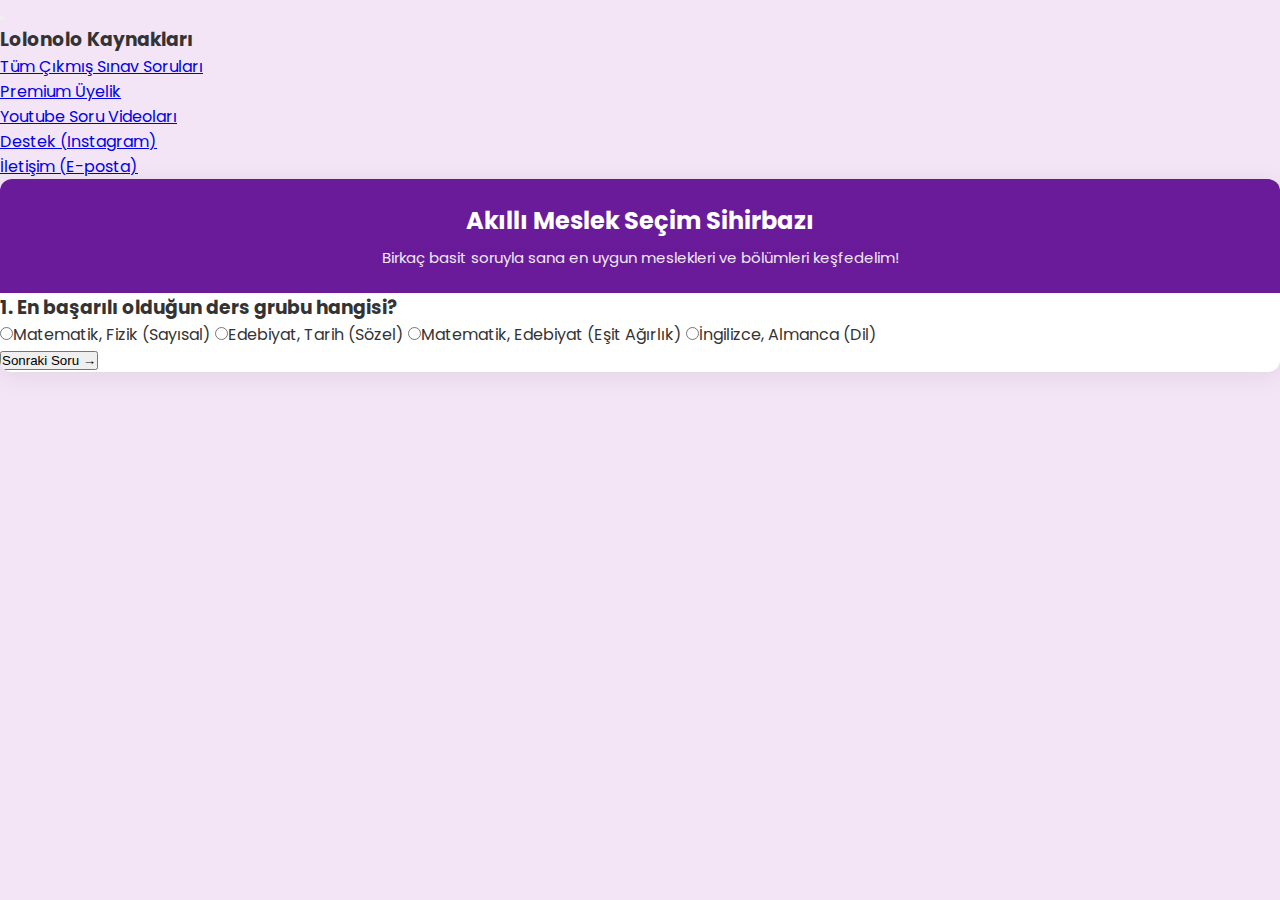
<file: index.html>
<!DOCTYPE html>
<html lang="tr">
<head>
    <meta charset="UTF-8">
    <meta name="viewport" content="width=device-width, initial-scale=1.0">
    <title>Kariyer Rehberi & Meslek Seçim Sihirbazı - Lolonolo</title>
    
    <link rel="icon" type="image/png" href="https://lolonolo.com/wp-content/uploads/2025/04/lolonolo-favicon.png">
    <link rel="apple-touch-icon" href="https://lolonolo.com/wp-content/uploads/2025/04/lolonolo-favicon.png">
    <link rel="preconnect" href="https://fonts.googleapis.com">
    <link rel="preconnect" href="https://fonts.gstatic.com" crossorigin>
    <link href="https://fonts.googleapis.com/css2?family=Poppins:wght@400;500;600;700&display=swap" rel="stylesheet">
    <link rel="stylesheet" href="style.css">
    
    <script src="https://the.gatekeeperconsent.com/cmp.min.js" async></script>
    <script src="https://the.gatekeeperconsent.com/ccpa/v2/standalone.js" async></script>
    <script src="//www.ezojs.com/ezoic/sa.min.js" async></script>
    <script async src="https://fundingchoicesmessages.google.com/i/pub-6517205438926212?ers=1"></script>
    
    <script async src="https://www.googletagmanager.com/gtag/js?id=G-8DC8S6ZZEP"></script>
    <script>
      window.dataLayer = window.dataLayer || [];
      function gtag(){dataLayer.push(arguments);}
      gtag('js', new Date());
      gtag('config', 'G-8DC8S6ZZEP');
    </script>
    
    <script>
      window.ezstandalone = window.ezstandalone || {};
      ezstandalone.cmd = ezstandalone.cmd || [];
    </script>
</head>
<body>

    <header class="page-header">
        <button class="hamburger-btn" id="hamburger-btn">
            <span></span><span></span><span></span>
        </button>
    </header>

    <div class="main-layout">
        <aside class="sidebar-nav" id="side-menu">
            <div id="ezoic-pub-ad-placeholder-848"></div>
            <h3>Lolonolo Kaynakları</h3>
            <ul>
                <li><a href="https://lolonolo.com" target="_blank">Tüm Çıkmış Sınav Soruları</a></li>
                <li><a href="https://www.shopier.com/lolonolo" target="_blank">Premium Üyelik</a></li>
                <li><a href="https://openvideo.lolonolo.com/" target="_blank">Youtube Soru Videoları</a></li>
                <li><a href="https://www.instagram.com/lolonolo_com" target="_blank">Destek (Instagram)</a></li>
                <li><a href="mailto:lolonolo@lolonolo.com">İletişim (E-posta)</a></li>
            </ul>
        </aside>

        <main class="wizard-wrapper">
            <div class="wizard-card">
                <div class="wizard-header">
                    <h2>Akıllı Meslek Seçim Sihirbazı</h2>
                    <p>Birkaç basit soruyla sana en uygun meslekleri ve bölümleri keşfedelim!</p>
                </div>

                <div class="progress-bar">
                    <div class="progress-bar-inner" id="progress-bar" style="width: 25%;"></div>
                </div>

                <div class="wizard-body">
                    <div id="question-container">
                        <h3 id="question-text">1. En başarılı olduğun ders grubu hangisi?</h3>
                        <div class="options-container" id="options-container">
                            <label class="option-label"><input type="radio" name="q1" value="sayisal"><span>Matematik, Fizik (Sayısal)</span></label>
                            <label class="option-label"><input type="radio" name="q1" value="sozel"><span>Edebiyat, Tarih (Sözel)</span></label>
                            <label class="option-label"><input type="radio" name="q1" value="esit_agirlik"><span>Matematik, Edebiyat (Eşit Ağırlık)</span></label>
                            <label class="option-label"><input type="radio" name="q1" value="dil"><span>İngilizce, Almanca (Dil)</span></label>
                        </div>
                    </div>
                    
                    <div id="result-container" style="display: none;"></div>
                </div>

                <div class="wizard-footer">
                    <button id="next-btn" class="primary-btn">Sonraki Soru →</button>
                </div>
            </div>
        </main>
    </div>
    
    <script src="script.js"></script>
    
    <script>
    document.addEventListener("DOMContentLoaded", function() {
        if (typeof ezstandalone !== 'undefined') {
            ezstandalone.cmd.push(function() {
                ezstandalone.enable();
                ezstandalone.display();
            });
        }
    });
    </script>
    <div><script data-ezscrex="false" data-cfasync="false">(window.humixPlayers = window.humixPlayers || []).push({target: document.currentScript});</script>
        <script async data-ezscrex="false" data-cfasync="false" src="https://www.humix.com/video.js"></script>
    </div>
</body>
</html>
</file>
<file: style.css>
@import url('https://fonts.googleapis.com/css2?family=Poppins:wght@400;500;600;700&display=swap');

:root {
    --primary-color: #6a1b9a;
    --secondary-color: #fce4ec;
    --card-bg: #ffffff;
    --body-bg: #f3e5f5;
    --text-color: #333;
    --light-text: #6c757d;
    --border-color: #e0e0e0;
}

* { box-sizing: border-box; margin: 0; padding: 0; }
body { font-family: 'Poppins', sans-serif; background-color: var(--body-bg); color: var(--text-color); }

/* ... (Mevcut stillerin tamamı) ... */

.wizard-wrapper { flex: 1; min-width: 0; }
.wizard-card { background-color: var(--card-bg); border-radius: 12px; box-shadow: 0 4px 25px rgba(0, 0, 0, 0.08); overflow: hidden; width: 100%; }
.wizard-header { text-align: center; padding: 24px; background-color: var(--primary-color); color: white; }
.wizard-header h2 { margin-bottom: 8px; }
.wizard-header p { font-size: 15px; opacity: 0.9; }

/* ... (Mevcut stillerin tamamı) ... */

/* YENİ EKLENEN BİLGİLENDİRME BÖLÜMÜ STİLLERİ */
.info-section {
    max-width: 900px;
    margin: 40px auto;
    padding: 0 16px;
}

.video-link-section {
    background-color: var(--card-bg);
    padding: 24px;
    border-radius: 12px;
    box-shadow: 0 4px 25px rgba(0, 0, 0, 0.08);
    margin-bottom: 30px;
}

.video-link-button {
    display: inline-block;
    background-color: var(--primary-color);
    color: white;
    padding: 12px 24px;
    border-radius: 8px;
    text-decoration: none;
    font-weight: 600;
    transition: background-color 0.2s;
}

.video-link-button:hover {
    background-color: #4a148c;
}

.article-section {
    background-color: var(--card-bg);
    padding: 32px;
    border-radius: 12px;
    box-shadow: 0 4px 25px rgba(0, 0, 0, 0.08);
    line-height: 1.7;
}

.article-title {
    text-align: center;
    font-size: 1.8em;
    color: var(--primary-color);
    margin-bottom: 20px;
}

.article-intro {
    text-align: center;
    font-size: 1.1em;
    color: var(--light-text);
    max-width: 700px;
    margin: 0 auto 30px auto;
}

.article-subtitle {
    font-size: 1.5em;
    color: var(--text-color);
    border-bottom: 2px solid var(--primary-color);
    padding-bottom: 8px;
    margin-top: 40px;
    margin-bottom: 20px;
}

.feature-list {
    list-style: none;
    padding-left: 0;
}

.feature-list li {
    padding-left: 28px;
    position: relative;
    margin-bottom: 12px;
    font-size: 1.05em;
}

.feature-list li::before {
    content: '✅';
    position: absolute;
    left: 0;
    top: 0;
}
</file>
